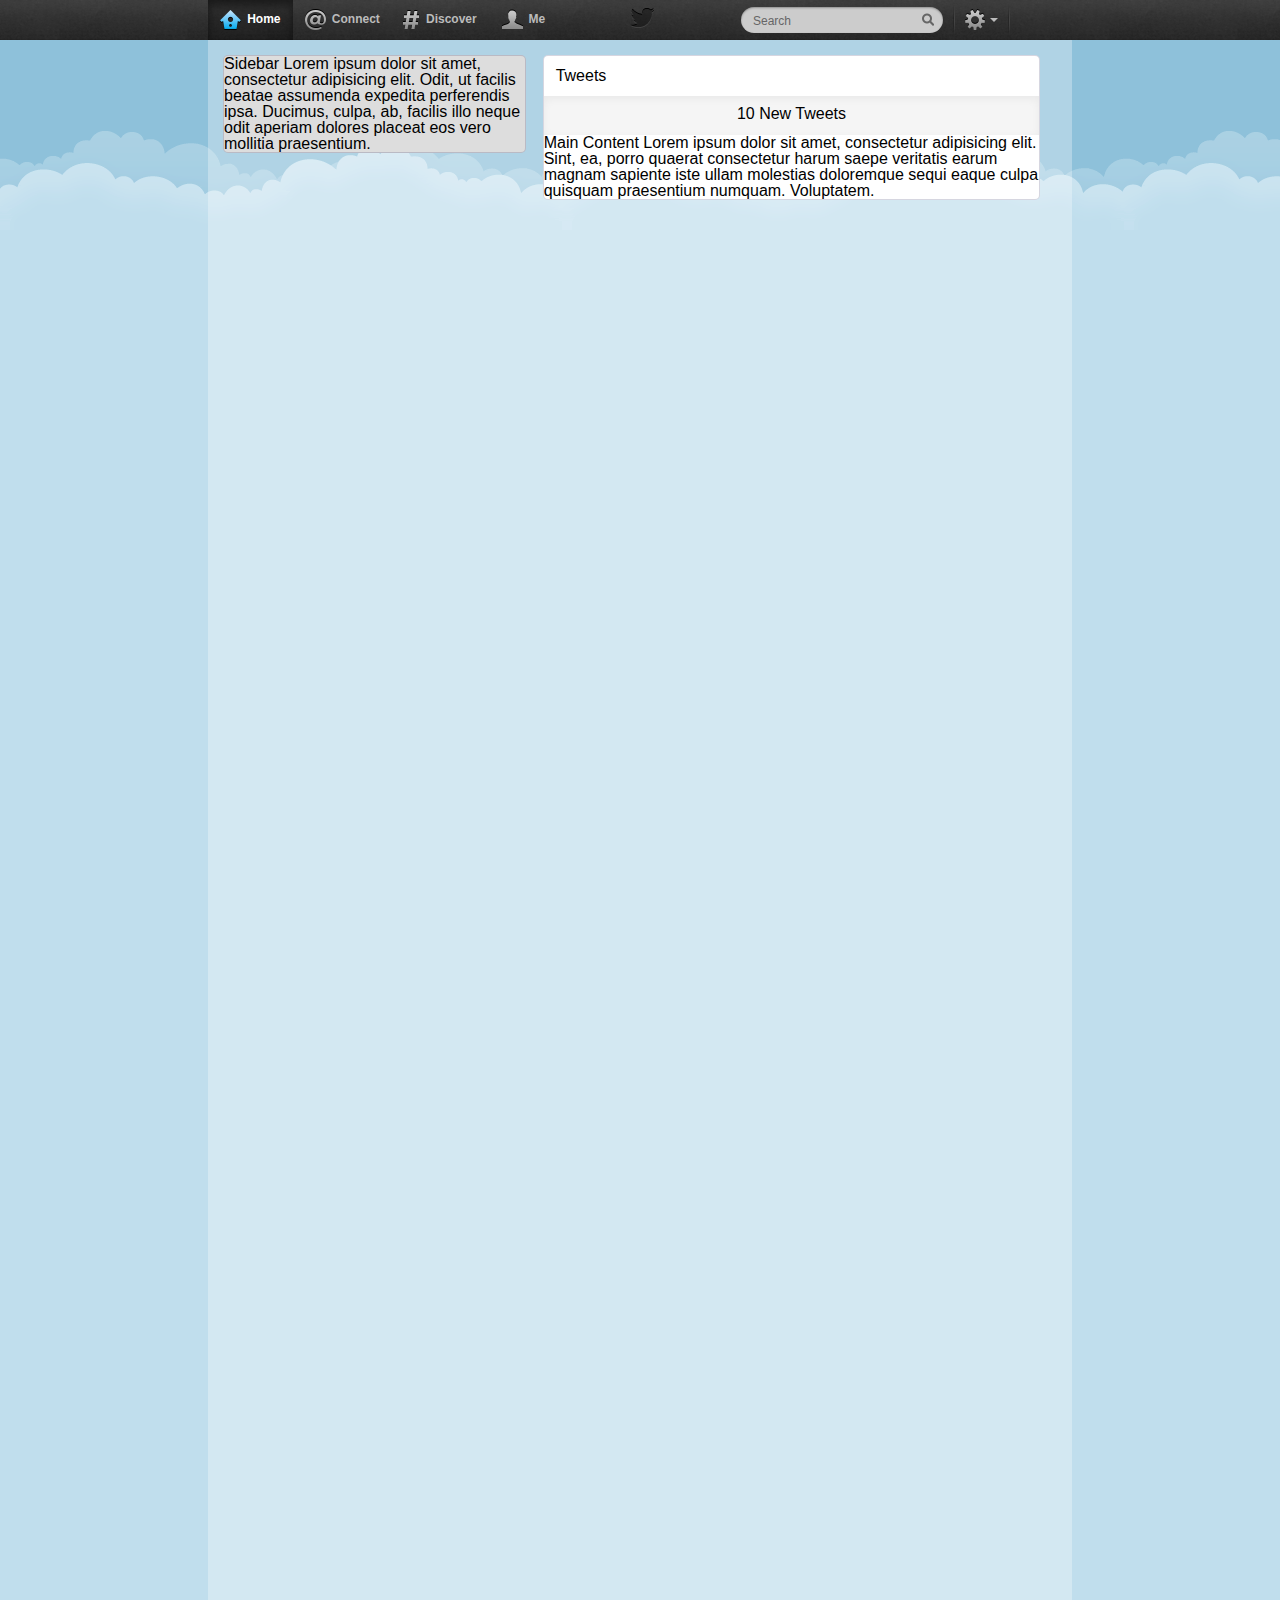
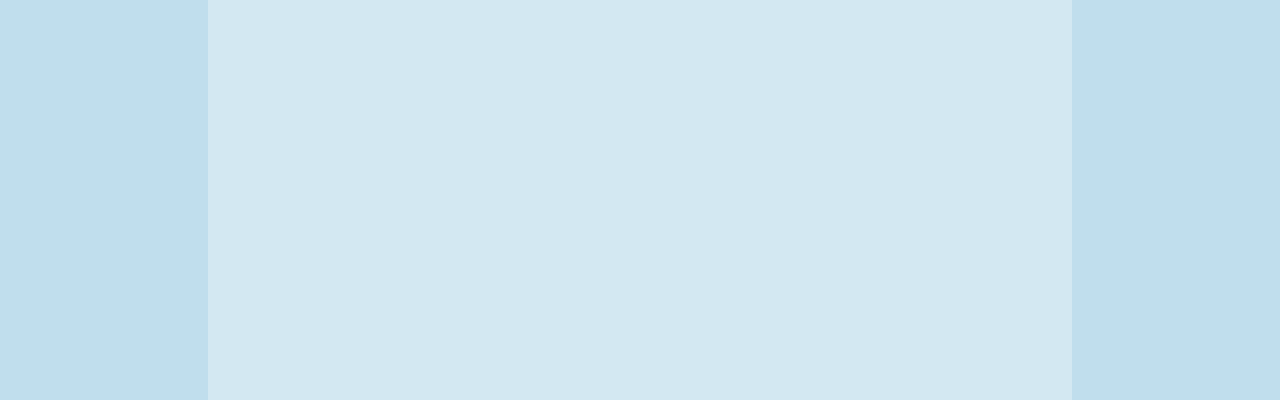
<file: index.html>
<!doctype html>
<html lang="en">
<head>
  <meta charset="UTF-8">
  <title>Twitter Clone</title>
  <link rel="stylesheet" href="css/reset.css">
  <link rel="stylesheet" href="css/style.css">
  <script src="http://ajax.googleapis.com/ajax/libs/jquery/1.10.2/jquery.min.js"></script>
</head>
<body>
 
  <header id="nav-bar" class="clear">
    <div id="top-menu-bar" class="container">
      <nav id="left-menu-box" class="clear">
        <li id="home-button" class="button-box">
          <a href="#">
            <span class="icon nav-home"></span>
            <span class="icon-text">Home</span>
          </a>
        </li>
        <li id="connect-button" class="button-box">
          <a href="#">
            <span class="icon nav-connect"></span>
            <span class="icon-text">Connect</span>
          </a>
        </li>
        <li id="discover-button" class="button-box">
          <a href="#">
            <span class="icon nav-discover"></span>
            <span class="icon-text">Discover</span>
          </a>
        </li>
        <li id="profile-button" class="button-box">
          <a href="#">
            <span class="icon nav-profile"></span>
            <span class="icon-text">Me</span>
          </a>
        </li>
      </nav>
      
      <h1 class="icon" id="top-bar-logo"></h1>

      <div id="right-menu-box" class="clear">
        <div id="search-box">
          <input id="search" type="text" placeholder="Search">
          <span class="icon search-icon"></span>
        </div>
        <span class="icon top-divider"></span>
        <div id="cog-box" class="button-box">
          <a href="#">
            <span class="icon nav-cog"></span>
            <span class="caret"></span>
          </a>
        </div>
        <span class="icon top-divider"></span>

      </div>

    </div>
  </header>
  <div id="content" class="clear container grid grid-pad">

    <div class="col-1-3">
      Sidebar
      Lorem ipsum dolor sit amet, consectetur adipisicing elit. Odit, ut facilis beatae assumenda expedita perferendis ipsa. Ducimus, culpa, ab, facilis illo neque odit aperiam dolores placeat eos vero mollitia praesentium.
    </div>

    <div id="tweets" class="col-2-3">
      <div id="tweets-header">
        <h1>Tweets</h1>
      </div>

      <div id="stream-container">
        <div id="stream-item" class="global-padding">
          <p>10 New Tweets</p>
        </div>
        <p>
          Main Content
          Lorem ipsum dolor sit amet, consectetur adipisicing elit. Sint, ea, porro quaerat consectetur harum saepe veritatis earum magnam sapiente iste ullam molestias doloremque sequi eaque culpa quisquam praesentium numquam. Voluptatem.
        </p>
        
      </div>
    </div>

  </div>

  <script>

    $(document).ready(function(){
        $('#connect-button a').hover(function(){
          $(".nav-connect").addClass("hover");
          },function() {
          $(".nav-connect").removeClass("hover");
      });
    });

    $(document).ready(function(){
        $('#discover-button a').hover(function(){
          $(".nav-discover").addClass("hover");
          },function() {
          $(".nav-discover").removeClass("hover");
      });
    });

    $(document).ready(function(){
        $('#profile-button a').hover(function(){
          $(".nav-profile").addClass("hover");
          },function() {
          $(".nav-profile").removeClass("hover");
      });
    });

    $(document).ready(function(){
        $('#cog-box a').hover(function(){
          $(".nav-cog").addClass("hover");
          $(".caret").addClass("hover");
          },function() {
          $(".nav-cog").removeClass("hover");
          $(".caret").removeClass("hover");
      });
    });

  </script>

</body>
</html>
</file>
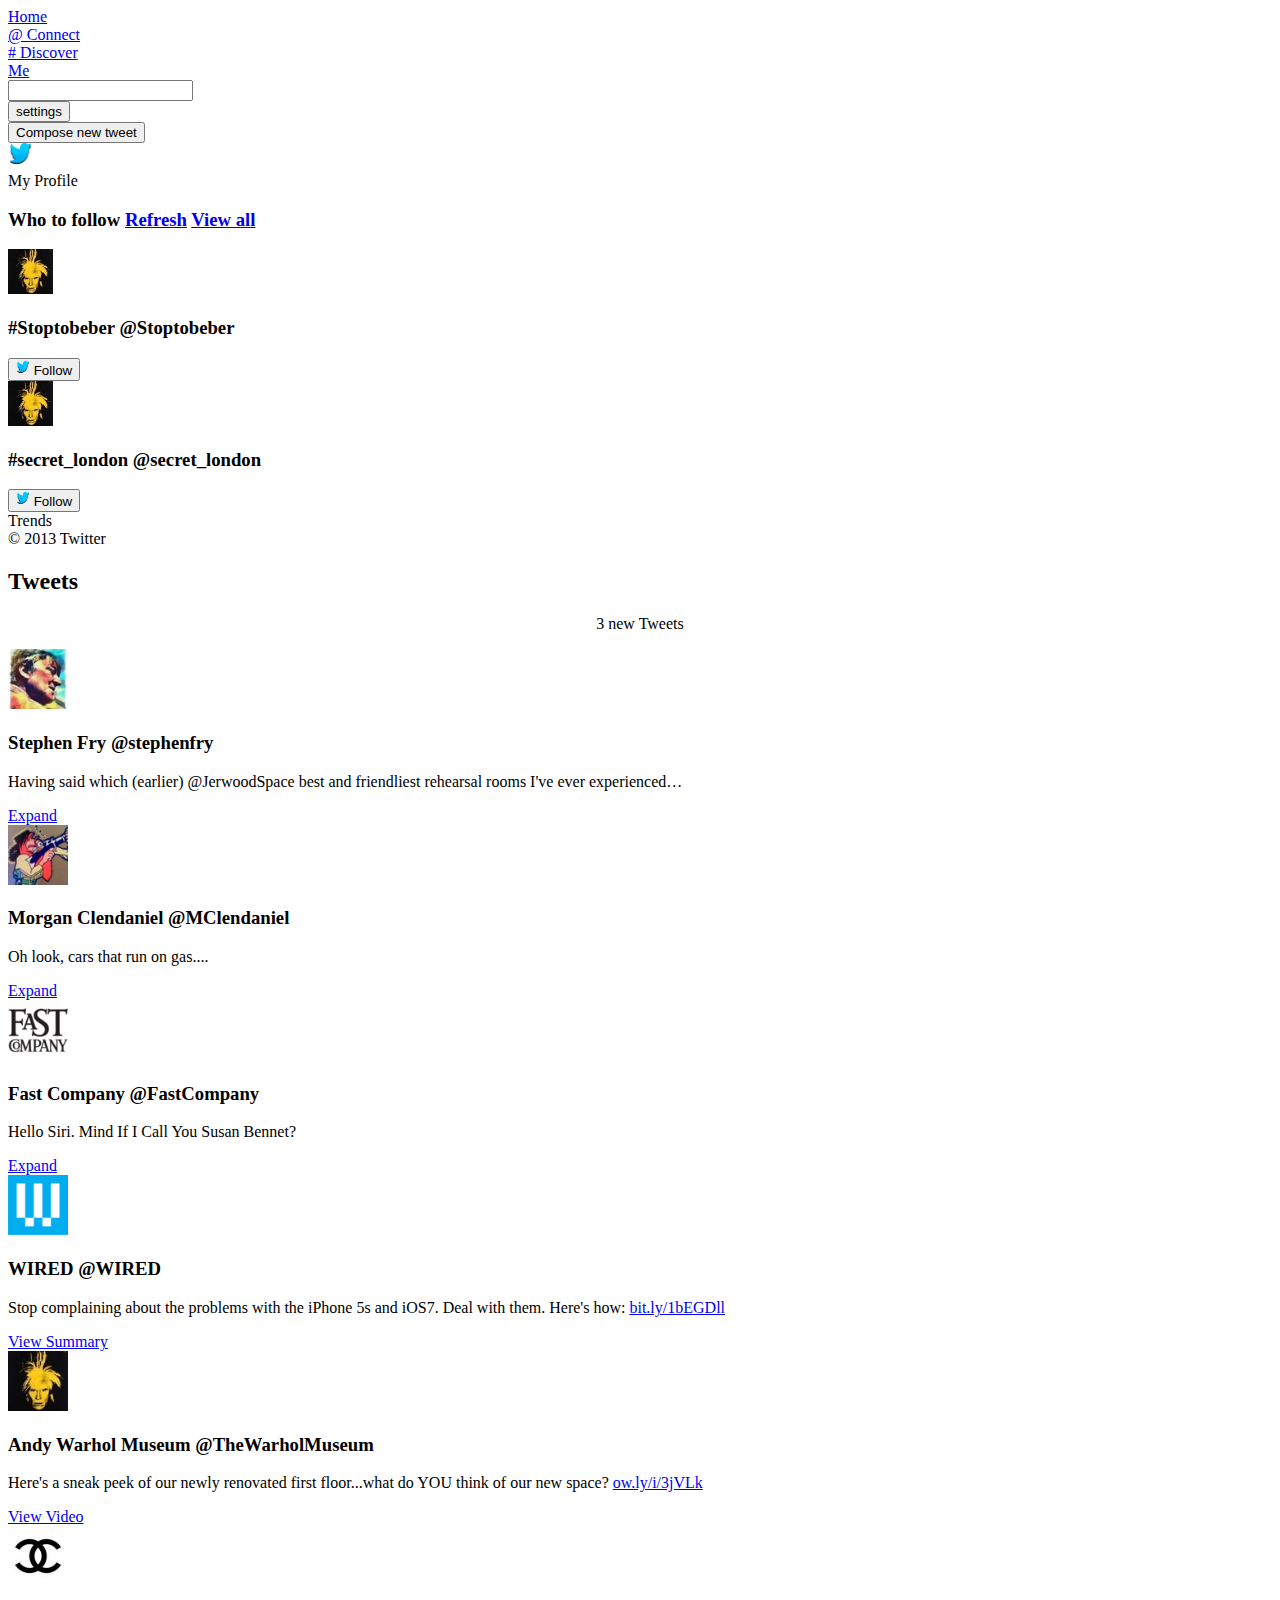
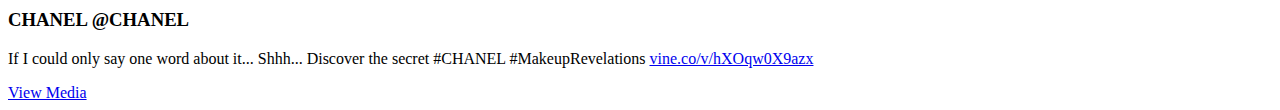
<file: images/Twitter Clone.html>
<!DOCTYPE html>
<!-- saved from url=(0092)file://localhost/Users/JonathanTsang/js_projects/yuin_twitter_clone/twitter_clone/index.html -->
<html lang="en"><head><meta http-equiv="Content-Type" content="text/html; charset=UTF-8">
	<link rel="stylesheet" href="file://localhost/Users/JonathanTsang/js_projects/yuin_twitter_clone/twitter_clone/css/reset.css">
	<link rel="stylesheet" href="file://localhost/Users/JonathanTsang/js_projects/yuin_twitter_clone/twitter_clone/css/style.css">
	<meta charset="UTF-8">
	<title>Twitter Clone</title>

</head>
<body>
	<header>
		<nav id="menu-bar">
			<li class="top-bar"><a href="file://localhost/Users/JonathanTsang/js_projects/yuin_twitter_clone/twitter_clone/index.html#"> Home </a></li>
			<li class="top-bar"><a href="file://localhost/Users/JonathanTsang/js_projects/yuin_twitter_clone/twitter_clone/index.html#"> @ Connect </a></li>
			<li class="top-bar"><a href="file://localhost/Users/JonathanTsang/js_projects/yuin_twitter_clone/twitter_clone/index.html#"> # Discover </a></li>
			<li class="top-bar"><a href="file://localhost/Users/JonathanTsang/js_projects/yuin_twitter_clone/twitter_clone/index.html#"> Me </a></li>

			

			<div id="pull-right">
				<li class="top-bar"><form><input type="content"></form></li>
				<li class="top-bar"><button>settings</button></li>
				<li class="top-bar"><button>Compose new tweet</button></li>

			</div>

			<li id="bird"><img src="./Twitter Clone_files/twitter_bird.png" width="25" ,="" height="25"></li>

		</nav>

	</header>

	<div class="container">
		<div id="left column" class="sidebar">

			<div id="my-profile" class="sidebar box">
				My Profile
			</div>

			<div id="to-follow" ,="" class="sidbar box">
				<h3>Who to follow 
					<span><a href="file://localhost/Users/JonathanTsang/js_projects/yuin_twitter_clone/twitter_clone/index.html#"> Refresh</a>
					</span> <span><a href="file://localhost/Users/JonathanTsang/js_projects/yuin_twitter_clone/twitter_clone/index.html#"> View all </a><span>
				</span></span></h3>

				<div id="follow01" ,="" class="box">
					<div class="icon">
						<img src="./Twitter Clone_files/andy_warhol.jpeg" width="45" ,="" height="45">
					</div>
					<div class="text">
						<h3><span class="user">#Stoptobeber </span><span class="username">@Stoptobeber</span></h3>
						<button><img src="./Twitter Clone_files/twitter_bird.png" width="14" ,="" height="14"> Follow</button>
					</div>
				</div>

				<div id="follow02" ,="" class="box">
					<div class="icon">
						<img src="./Twitter Clone_files/andy_warhol.jpeg" width="45" ,="" height="45">
					</div>
					<div class="text">
						<h3><span class="user">#secret_london </span> <span class="username">@secret_london</span></h3>
						<button><img src="./Twitter Clone_files/twitter_bird.png" width="14" ,="" height="14"> Follow</button>
					</div>
				</div>

			</div>

			<div id="trends" ,="" class="sidebar box">
				Trends
			</div>
			<div id="copyright" ,="" class="sidebar box">
				© 2013 Twitter
			</div>
		</div>

		<div class="feed">
			<div class="tweet-title">
				<h2>Tweets</h2>
			</div>

			<div class="tweet">
				<p align="center" ,="" class="new-tweets">3 new Tweets</p>
			</div>
			
			<div id="tweet01" ,="" class="tweet">
				<div class="icon">
					<img src="./Twitter Clone_files/steven_fry.jpeg" width="60" ,="" height="60">
				</div>
				<div class="text">

					<h3><span class="user">Stephen Fry </span><span class="username">@stephenfry</span></h3>
					<p>
						Having said which (earlier) @JerwoodSpace best and friendliest rehearsal rooms I've ever experienced…
					</p>
					<a href="file://localhost/Users/JonathanTsang/js_projects/yuin_twitter_clone/twitter_clone/index.html#">Expand</a>
				</div>
			</div>

			<div id="tweet02" ,="" class="tweet">
				<div class="icon">
					<img src="./Twitter Clone_files/MClendaniel.jpg" width="60" ,="" height="60">
				</div>
				<div class="text">
					<h3><span class="user">Morgan Clendaniel </span><span class="username">@MClendaniel</span></h3>
					<p>Oh look, cars that run on gas....</p>
					<a href="file://localhost/Users/JonathanTsang/js_projects/yuin_twitter_clone/twitter_clone/index.html#">Expand</a>
				</div>
			</div>

			<div id="tweet03" ,="" class="tweet">
				<div class="icon">
					<img src="./Twitter Clone_files/fast_company.jpeg" width="60" ,="" height="60">
				</div>
				<div class="text">
					<h3><span class="user">Fast Company </span><span class="username">@FastCompany</span></h3>
					<p>Hello Siri. Mind If I Call You Susan Bennet?</p>
					<a href="file://localhost/Users/JonathanTsang/js_projects/yuin_twitter_clone/twitter_clone/index.html#">Expand</a>
				</div>
			</div>

			<div id="tweet04" ,="" class="tweet">
				<div class="icon">
					<img src="./Twitter Clone_files/wired.png" width="60" ,="" height="60">
				</div>
				<div class="text">
					<h3><span class="user">WIRED </span><span class="username">@WIRED</span></h3>
					
					<p>Stop complaining about the problems with the iPhone 5s and iOS7. Deal with them. Here's how: <span><a href="file://localhost/Users/JonathanTsang/js_projects/yuin_twitter_clone/twitter_clone/index.html#">bit.ly/1bEGDll</a></span></p>
					<a href="file://localhost/Users/JonathanTsang/js_projects/yuin_twitter_clone/twitter_clone/index.html#">View Summary</a>
				</div>
			</div>

			<div id="tweet05" ,="" class="tweet">
				<div class="icon">
					<img src="./Twitter Clone_files/andy_warhol.jpeg" width="60" ,="" height="60">
				</div>
				<div class="text">
					<h3><span class="user">Andy Warhol Museum </span><span class="username">@TheWarholMuseum</span></h3>
					
					<p>Here's a sneak peek of our newly renovated first floor...what do YOU think of our new space?   <span><a href="file://localhost/Users/JonathanTsang/js_projects/yuin_twitter_clone/twitter_clone/index.html#">ow.ly/i/3jVLk</a></span></p>
					<a href="file://localhost/Users/JonathanTsang/js_projects/yuin_twitter_clone/twitter_clone/index.html#">View Video</a>
				</div>
			</div>

			<div id="tweet06" ,="" class="tweet">
				<div class="icon">
					<img src="./Twitter Clone_files/chanel.jpeg" width="60" ,="" height="60">
				</div>
				<div class="text">
					<h3><span class="user">CHANEL </span><span class="username">@CHANEL</span></h3>
					
					<p>If I could only say one word about it... Shhh... Discover the secret <a>#CHANEL</a> <a> #MakeupRevelations</a>    <span><a href="file://localhost/Users/JonathanTsang/js_projects/yuin_twitter_clone/twitter_clone/index.html#">vine.co/v/hXOqw0X9azx</a></span></p>
					<a href="file://localhost/Users/JonathanTsang/js_projects/yuin_twitter_clone/twitter_clone/index.html#">View Media</a>
				</div>
			</div>

		</div>


	</div>

</body></html>
</file>
<file: css/style.css>
.clear:after {
  content: "";
  display: table;
  clear: both;
}
*, *:after, *:before {
  -webkit-box-sizing: border-box;
  -moz-box-sizing: border-box;
  box-sizing: border-box;
}
[class*='col-'] {
  float: left;
  /*padding: 5px;*/
  border-radius: 5px;
  border: 1px solid rgba(50,50,100,0.2);
}
[class*='col-']:last-of-type {
  margin-left: 2%;
}
.col-2-3 {
  background: white;
  width: 59.66%;
}
.col-1-3 {
  background: #DDDDDD;
  width: 36.33%;
}
body {
  background: #C0DEED url('../images/bg.png') no-repeat 0 40px fixed;
  font-family: "Helvetica Neue",Arial,sans-serif;
}
a {
  cursor: auto;
  display: inline-block;
}
.global-padding {
  padding: 10px;
}
.grid-pad {
  padding: 55px 15px 15px 15px;
  background-color: rgba(255,255,255,0.3);
}
.container {
  width: 67.5%;
  margin: 0 auto;
}
#nav-bar {
  background-color: black;
  background-image: url('../images/twitter_web_sprite_bgs.png');
  color: white;
  position: fixed;
  top: 0;
  font-size: 1.5em;
  width: 100%;
  height: 40px;
  text-align: center;
}
.button-box{
  height: 40px;
  background-position: 0 -50px;
  display: inline-block;
  float: left;
}
.button-box a {
  padding: 9px 6px 0 6px;
  width: 100%;
  height: 100%;
  color: #BBB;
}
.button-box a:hover {
  color:white;
}
#left-menu-box {
  width: 360px;
  height: 40px;
  float: left;
}
#right-menu-box {
  width: 332px;
  height: 40px;
  float: right;
  text-align: left;
}
#content{
  height: 2000px;
}
.icon{
  background-image: url('../images/twitter_web_sprite_icons.png');
  width: 21px;
  height: 22px;
}
.top-divider {
  background-position: -240px -50px;
  width: 2px;
  height: 32px;
  margin-top: 3px;
  float: left;
  display: inline-block;
}
#home-button {
  width: 85px;
  background-image: url('../images/twitter_web_sprite_bgs.png');
  -webkit-box-shadow: inset 0 5px 10px rgba(0,0,0,0.5);
  -moz-box-shadow: inset 0 5px 10px rgba(0,0,0,0.5);
  box-shadow: inset 0 5px 10px rgba(0,0,0,0.5);
}
#home-button > a > span{
  color: white;
}
#top-bar-logo {
  display: inline-block;
  width: 24px;
  height: 21px;
  background-position: -40px 0;
  margin: 8px 22px 0 0;
}
#search {
  width: 202px;
  height: 26px;
  margin: 7px 0 0 3px;
  border-radius: 13px;
  background: #CCC;
  -webkit-box-shadow: inset 0 1px 2px rgba(0,0,0,0.3);
  -moz-box-shadow: inset 0 1px 2px rgba(0,0,0,0.3);
  box-shadow: inset 0 1px 2px rgba(0,0,0,.3);
  color: #666;
  font-family: "Helvetica Neue",Arial,sans-serif;
  font-size: 12px;
  border: none;
  -webkit-transition: all 0.2s;
  transition: all 0.2s;
  padding: 2px 25px 0 12px;
  /*-webkit-appearance: textfield;*/
}
::-webkit-input-placeholder { 
    color: #666;
}
input:focus::-webkit-input-placeholder {
    color: #BBB;
}
#search:focus {
  background-color: white;
  color: #BBB;
  -webkit-transition: all 0.3s;
  transition: all 0.3s;
  outline: none;
}
#search:hover {
  cursor: auto;
}
#cog-box {
  width: 53px;
  position: relative;
  padding: 9px 0 0 10px;
}
#connect-button {
  width: 99px;
}
#discover-button {
  width: 97px;
}
#profile-button {
  width: 69px;
}
#search-box {
  width: 206px;
  height: 40px;
  position: relative;
  float: left;
  margin-left: -2px;
  margin-right: 9px;
}
.search-icon {
  display: inline-block;
  width: 14px;
  height: 14px;
  z-index: 1;
  background-position: -20px -710px;
  position: absolute;
  right: 8px;
  top: 12px;
}
.search-icon:hover {
  cursor: pointer;
}
.button-box a span {
  vertical-align: top;
  display : inline-block;
}
.nav-home{
  background-position: 0 -110px;
}
.nav-connect {
  background-position: -80px -50px;
}
.nav-connect.hover {
  background-position: -80px -80px;
}
.nav-discover {
  background-position: -40px -50px;
  width: 17px;
  margin-left: -1px;

}
.nav-discover.hover {
  background-position: -40px -80px;
}
.nav-profile {
  background-position: -120px -50px;
}
.nav-profile.hover {
  background-position: -120px -80px;
}
.nav-cog {
  background-position: -160px -50px;
  display: inline-block;
}
.nav-cog.hover{
  background-position: -160px -80px;
}
.icon-text{
  font-size: 12px;
  font-weight: bold;
  margin: 4px 0 0 -1px;
}
.caret {
  margin-top: 9px;
  margin-left: -3px;
  display: inline-block;
  border-top: 4px solid #BBB;
  border-left: 4px solid transparent;
  border-right: 4px solid transparent;
}
#cog-box a {
  padding: 0;
}
.caret.hover {
  border-top: 4px solid white;
}

#tweets h1{
  padding: 12px;
}
#stream-item {
  -webkit-box-shadow: inset 0 3px 8px rgba(0,0,0,0.05);
  box-shadow: inset 0 3px 8px rgba(0,0,0,0.05);
  width: 100%;
  height: 39px;
  background: #F5F5F5;
  text-align: center;
}
#stream-item p {
  height: auto;
  display: inline-block;
  margin: 0 auto;
}
</file>
